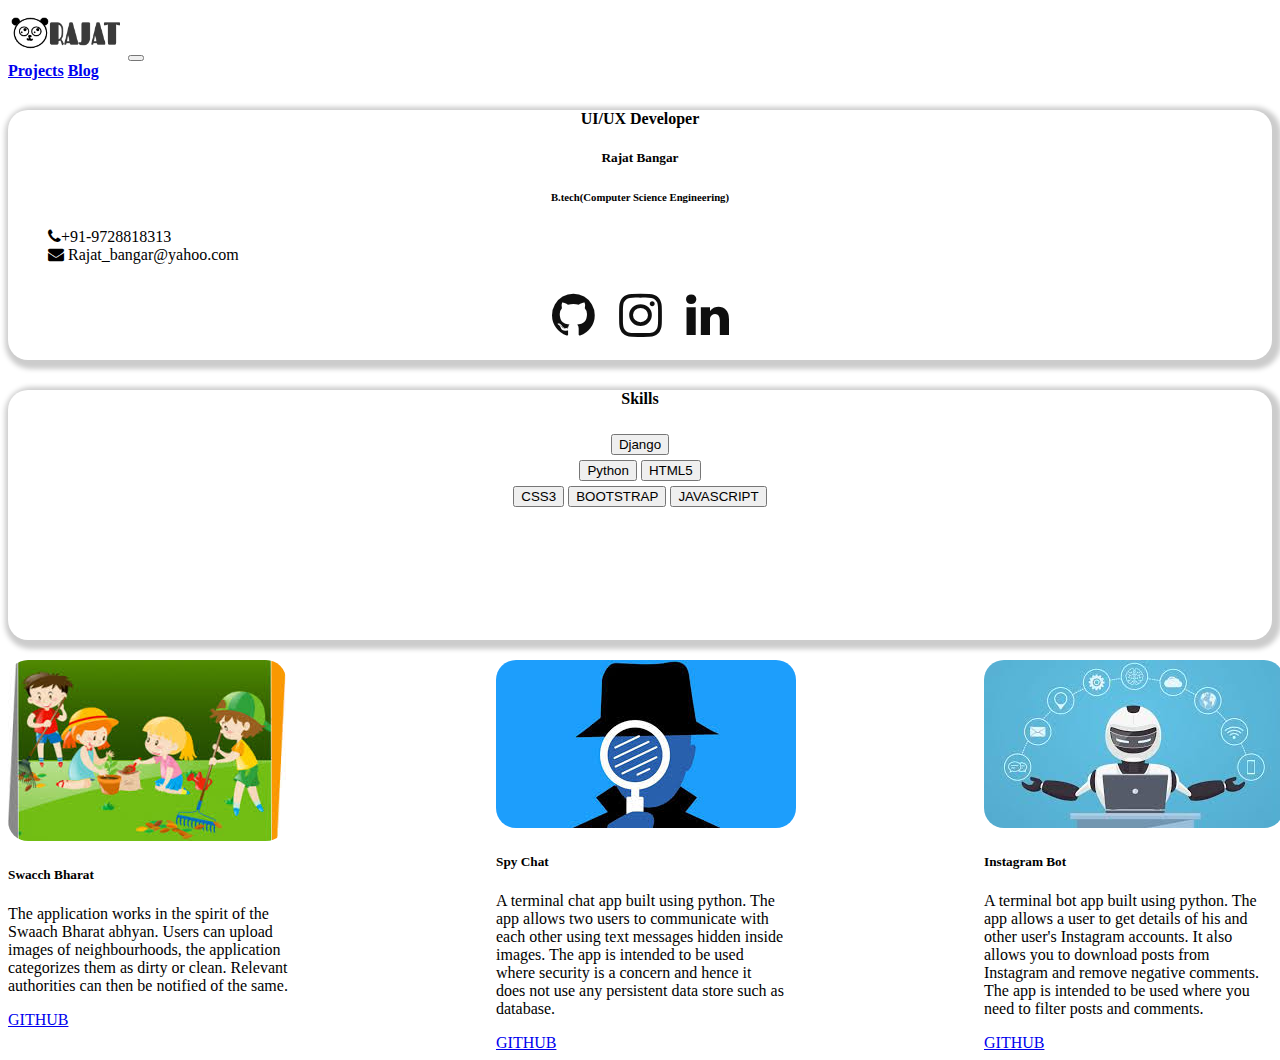
<file: index.html>
<!DOCTYPE html>
<html lang="en">
<head>
    <meta charset="UTF-8">
    <meta name="viewport" content="width=device-width, initial-scale=1.0,user-scalable=no">
    <meta name="google-site-verification" content="k0e9f0bm8QbN7Z__9QY3udAZrE5leAbBQ-tlOgZUcS8" />
    <meta name="msvalidate.01" content="D31C0F5A33385C733704849C921DC6A8" />
    <link rel="shortcut icon" href="img/favicon.ico" />
    <title>Rajat Bangar</title>
    <link href="https://stackpath.bootstrapcdn.com/bootstrap/4.2.1/css/bootstrap.min.css" rel="stylesheet" integrity="sha384-GJzZqFGwb1QTTN6wy59ffF1BuGJpLSa9DkKMp0DgiMDm4iYMj70gZWKYbI706tWS" crossorigin="anonymous">
    <link href="https://stackpath.bootstrapcdn.com/font-awesome/4.7.0/css/font-awesome.min.css" rel="stylesheet" integrity="sha384-wvfXpqpZZVQGK6TAh5PVlGOfQNHSoD2xbE+QkPxCAFlNEevoEH3Sl0sibVcOQVnN" crossorigin="anonymous">
    <link type="text/css" rel="stylesheet" href="css/style.css"></head>
<script src="https://code.jquery.com/jquery-3.2.1.slim.min.js" integrity="sha384-KJ3o2DKtIkvYIK3UENzmM7KCkRr/rE9/Qpg6aAZGJwFDMVNA/GpGFF93hXpG5KkN" crossorigin="anonymous"></script>
<script src="https://cdnjs.cloudflare.com/ajax/libs/popper.js/1.12.9/umd/popper.min.js" integrity="sha384-ApNbgh9B+Y1QKtv3Rn7W3mgPxhU9K/ScQsAP7hUibX39j7fakFPskvXusvfa0b4Q" crossorigin="anonymous"></script>
<script src="https://maxcdn.bootstrapcdn.com/bootstrap/4.0.0/js/bootstrap.min.js" integrity="sha384-JZR6Spejh4U02d8jOt6vLEHfe/JQGiRRSQQxSfFWpi1MquVdAyjUar5+76PVCmYl" crossorigin="anonymous"></script>
<body>

<nav class="navbar navbar-expand-lg navbar-light navbar-right">
    <a class="navbar-brand" href="index.html" style="font-weight: bold"><img src="img/logo.png" height="50"></a>
    <button class="navbar-toggler" type="button" data-toggle="collapse" data-target="#navbarNavAltMarkup" aria-controls="navbarNavAltMarkup" aria-expanded="false" aria-label="Toggle navigation">
        <span class="navbar-toggler-icon"></span>
    </button>
    <div class="collapse navbar-collapse" id="navbarNavAltMarkup">
        <div class="navbar-nav ml-auto" style="font-weight: bold">
            <a class="nav-item nav-link" href="#projects" >Projects</a>
            <a class="nav-item nav-link" href="blog.html">Blog</a>
        </div>
    </div>
</nav>

<section>
    <div class="container">
        <div class="row">

            <div class="col-sm">
                <div class="personal-info shadow">
                    <h4 class="developer">UI/UX Developer</h4>
                    <a href="index.html" style="text-decoration: none;color: #010101"><h5>Rajat Bangar</h5></a>
                    <h6>B.tech(Computer Science Engineering)</h6>
                    <ul>
                        <li><i class="fa fa-phone" aria-hidden="true"></i>+91-9728818313</li>
                        <li><i class="fa fa-envelope" aria-hidden="true"></i>  Rajat_bangar@yahoo.com</li>
                    </ul>
                    <a target="_blank" href="https://github.com/rajatbangar"><i class="fa fa-github " aria-hidden="true"></i></a>
                    <a href="https://www.instagram.com/rajattbangar/"><i class="fa fa-instagram" aria-hidden="true"></i></a>
                    <a href="https://www.linkedin.com/in/rajat-bangar-aa540716a/"><i class="fa fa-linkedin" aria-hidden="true"></i></a>
                </div>
            </div>
            <div class="col-sm">
                <div class="skill-set shadow">
                    <h4 class="developer">Skills</h4>

                    <button type="button" class="btn btn-outline-primary">Django</button><br>
                    <button type="button" class="btn btn-outline-success">Python</button>
                    <button type="button" class="btn btn-outline-warning">HTML5</button><br>
                    <button type="button" class="btn btn-outline-secondary">CSS3</button>
                    <button type="button" class="btn btn-warning">BOOTSTRAP</button>
                    <button type="button" class="btn btn-outline-dark">JAVASCRIPT</button>
                </div>
            </div>
        </div>
    </div>
</section>
<section>
    <div class="container projects" id="projects">
            <div class="card" style="width: 18rem;">
                <img class="card-img-top" style="border-radius: 20px" src="img/project1.png" alt="Card image cap">
                <div class="card-body">
                    <h5 class="card-title">Swacch Bharat</h5>
                    <p class="card-text">The application works in the spirit of the Swaach Bharat abhyan. Users can upload images of neighbourhoods, the application categorizes them as dirty or clean. Relevant authorities can then be notified of the same.</p>
                    <a href="https://github.com/rajatbangar/Swacch-Bharat" class="btn btn-outline-success">GITHUB</a>
                </div>
            </div>
            <div class="card" style="width: 18rem;">
                <img class="card-img-top" style="border-radius: 20px" src="img/project2.png" alt="Card image cap">
                <div class="card-body">
                    <h5 class="card-title">Spy Chat</h5>
                    <p class="card-text">A terminal chat app built using python. The app allows two users to communicate with each other using text messages hidden inside images. The app is intended to be used where security is a concern and hence it does not use any persistent data store such as database.</p>
                    <a href="https://github.com/rajatbangar/SpyChat" class="btn btn-outline-success">GITHUB</a>
                </div>
            </div>
            <div class="card" style="width: 18rem;">
                <img class="card-img-top" style="border-radius: 20px" src="img/project3.png" alt="Card image cap">
                <div class="card-body">
                    <h5 class="card-title">Instagram Bot</h5>
                    <p class="card-text">A terminal bot app built using python. The app allows a user to get details of his and other user's Instagram accounts. It also allows you to download posts from Instagram and remove negative comments. The app is intended to be used where you need to filter posts and comments.</p>
                    <a href="https://github.com/rajatbangar/InstaBot" class="btn btn-outline-success">GITHUB</a>
                </div>
            </div>
    </div>
</section>
</body>
</html>
</file>
<file: css/style.css>
body{
    background-image: url("https://orig00.deviantart.net/b7ea/f/2015/232/0/a/beaker_s_day_off_by_blue_staple_studios-d96gu0v.gif");
    background-repeat: no-repeat;
    background-size: cover;
}
.navbar{
    background-color: white;
}
a .fa{
    color: #0f0f0f;
    font-size: 50px;
    padding: 10px;
}
/*bar-brand{
    color: black;
    font-family: Arial;
}*/
.personal-info,.shadow{
    flex: 1;
    text-align: center;
    margin: 0 auto;
    margin-top: 30px;
    border-radius: 20px;
    height: 250px;
    -webkit-box-shadow: 3px 3px 5px 6px #ccc;  /* Safari 3-4, iOS 4.0.2 - 4.2, Android 2.3+ */
    -moz-box-shadow:    3px 3px 5px 6px #ccc;  /* Firefox 3.5 - 3.6 */
    box-shadow:         3px 3px 5px 6px #ccc;  /* Opera 10.5, IE 9, Firefox 4+, Chrome 6+, iOS 5 */
    background-image: url("https://i.imgur.com/q34dAEc.png");
}
.btn{
    margin-top: 5px;
}
.skill-set{
    flex: 1;
    text-align: center;
    margin-top: 30px;
    height: 250px;
}
.img{
    background-repeat: no-repeat;
    background-size: cover;
    padding: 15px;
    background-image: url("https://i.imgur.com/zcnYWXA.png");
}
li{
    list-style-type: none;
    text-align: left;
}
.projects{
    display: flex;
    justify-content: space-between;
}

.card{
    margin-top: 20px;
    border-radius: 20px;
}

.hidden{
    display: none;
}
@media screen and (max-width: 480px) {
    .card-text{
        visibility: hidden;
        white-space: nowrap;
        overflow: hidden;
    }
}
.jumbotron{
    display: flex;
    color: whitesmoke;
    background-color:#010101;
}
.name{
    flex: 1;
    }
.hidden{
    display: none;
}
</file>
